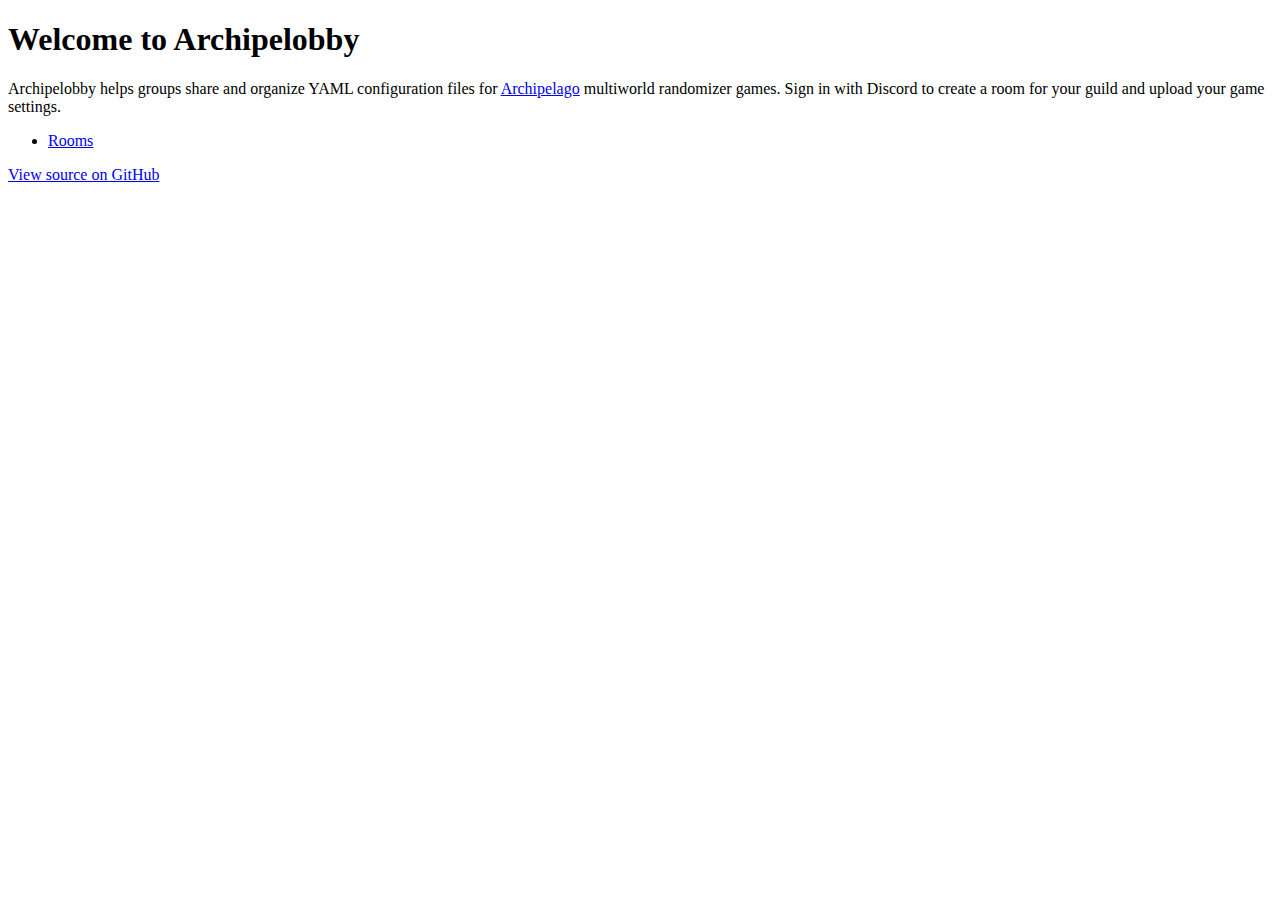
<file: src/main/resources/templates/index.html>
<!DOCTYPE html>
<html lang="en" xmlns:th="http://www.thymeleaf.org">
<head>
    <meta charset="UTF-8">
    <meta name="viewport" content="width=device-width, initial-scale=1.0">
    <meta name="description" content="Archipelobby is a YAML file manager for Archipelago multiworld randomizer games. Sign in with Discord to create rooms and share game configuration files with your group.">
    <meta name="robots" content="index, follow">
    <title>Archipelobby – YAML Manager for Archipelago Multiworld Games</title>
    <th:block th:replace="~{layout :: favicon-links}"></th:block>
</head>
<body>
<header>
    <div th:replace="~{layout :: user-bar}"></div>
</header>
<main>
    <h1>Welcome to Archipelobby</h1>
    <p>Archipelobby helps groups share and organize YAML configuration files for
    <a href="https://archipelago.gg" rel="noopener noreferrer">Archipelago</a>
    multiworld randomizer games. Sign in with Discord to create a room for your guild
    and upload your game settings.</p>
    <ul>
        <li><a href="/rooms">Rooms</a></li>
    </ul>
    <p><a href="https://github.com/derminator/archipelobby" rel="noopener noreferrer">View source on GitHub</a></p>
</main>
</body>
</html>
</file>
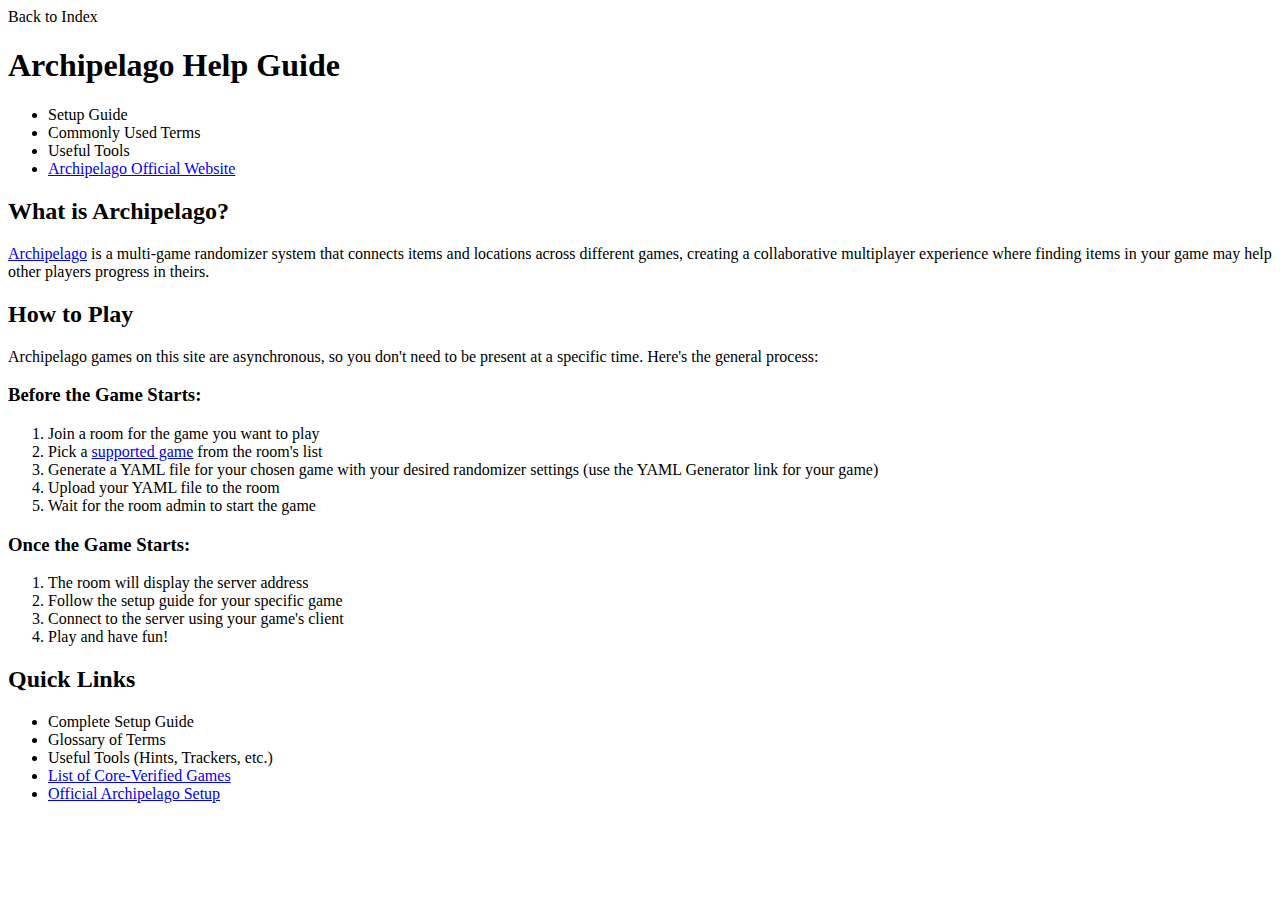
<file: src/main/resources/templates/help/index.html>
<!DOCTYPE html>
<html lang="en" xmlns:th="http://www.thymeleaf.org">
<head>
    <meta charset="UTF-8">
    <title>Help - Archipelago Lobby</title>
</head>
<body>
<header>
    <div th:replace="~{layout :: user-bar}"></div>
    <a th:href="@{/}">Back to Index</a>
</header>
<main>
    <h1>Archipelago Help Guide</h1>

    <nav>
        <ul>
            <li><a th:href="@{/help/setup}">Setup Guide</a></li>
            <li><a th:href="@{/help/glossary}">Commonly Used Terms</a></li>
            <li><a th:href="@{/help/tools}">Useful Tools</a></li>
            <li><a href="https://archipelago.gg/" target="_blank">Archipelago Official Website</a></li>
        </ul>
    </nav>

    <h2>What is Archipelago?</h2>
    <p>
        <a href="https://archipelago.gg/" target="_blank">Archipelago</a> is a multi-game randomizer system that
        connects
        items and locations across different games, creating a collaborative multiplayer experience where finding items
        in your game may help other players progress in theirs.
    </p>

    <h2>How to Play</h2>
    <p>Archipelago games on this site are asynchronous, so you don't need to be present at a specific time. Here's the
        general process:</p>

    <h3>Before the Game Starts:</h3>
    <ol>
        <li>Join a room for the game you want to play</li>
        <li>Pick a <a href="https://archipelago.gg/games" target="_blank">supported game</a> from the room's list</li>
        <li>Generate a YAML file for your chosen game with your desired randomizer settings (use the YAML Generator link
            for your game)
        </li>
        <li>Upload your YAML file to the room</li>
        <li>Wait for the room admin to start the game</li>
    </ol>

    <h3>Once the Game Starts:</h3>
    <ol>
        <li>The room will display the server address</li>
        <li>Follow the <a th:href="@{/help/setup}">setup guide</a> for your specific game</li>
        <li>Connect to the server using your game's client</li>
        <li>Play and have fun!</li>
    </ol>

    <h2>Quick Links</h2>
    <ul>
        <li><a th:href="@{/help/setup}">Complete Setup Guide</a></li>
        <li><a th:href="@{/help/glossary}">Glossary of Terms</a></li>
        <li><a th:href="@{/help/tools}">Useful Tools (Hints, Trackers, etc.)</a></li>
        <li><a href="https://archipelago.gg/games" target="_blank">List of Core-Verified Games</a></li>
        <li><a href="https://archipelago.gg/tutorial/Archipelago/setup_en" target="_blank">Official Archipelago
            Setup</a></li>
    </ul>
</main>
</body>
</html>
</file>
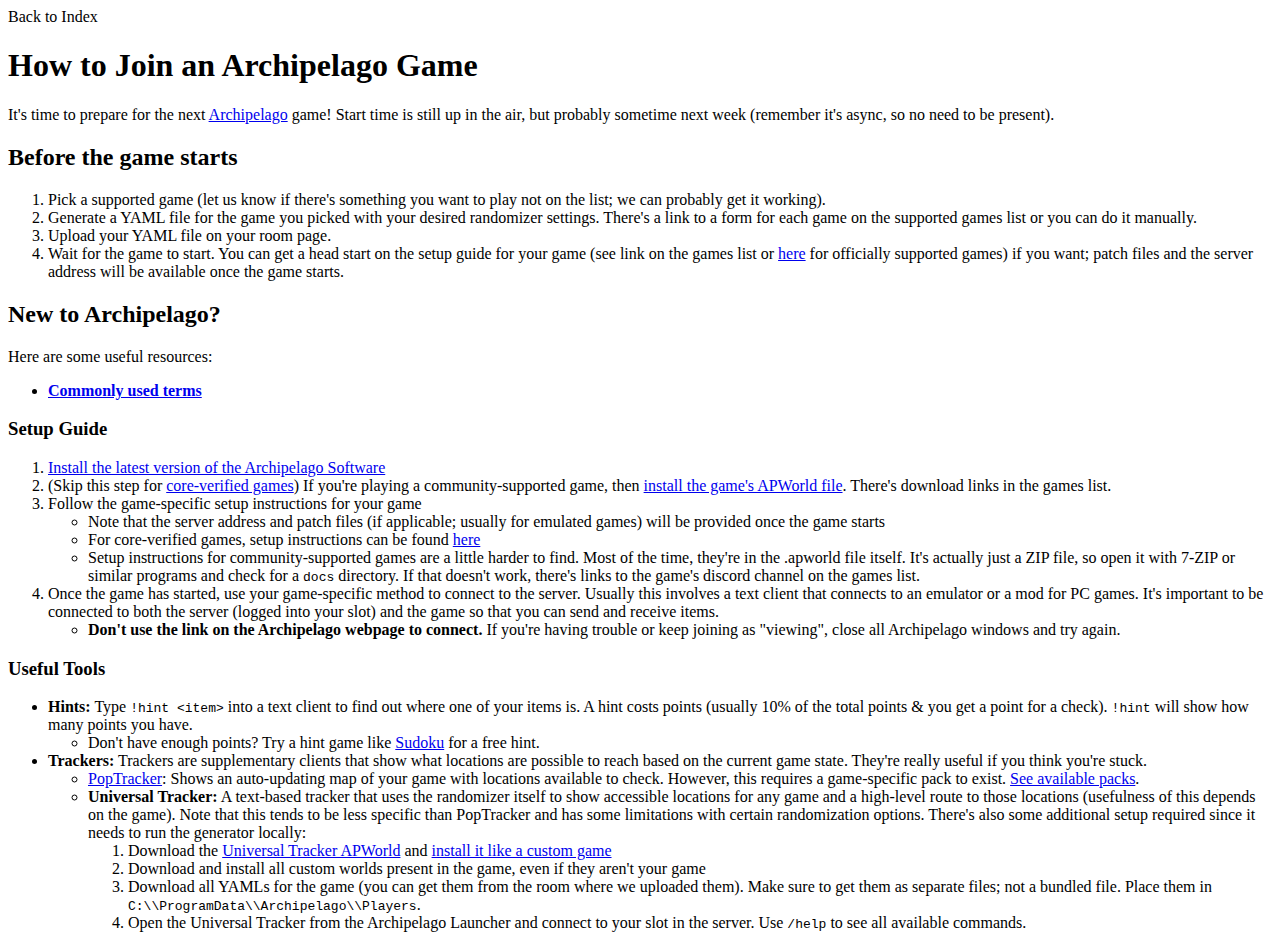
<file: src/main/resources/templates/guide.html>
<!DOCTYPE html>
<html lang="en" xmlns:th="http://www.thymeleaf.org">
<head>
    <meta charset="UTF-8">
    <title>Archipelobby Guide</title>
</head>
<body>
<header>
    <div th:replace="~{layout :: user-bar}"></div>
    <a th:href="@{/}">Back to Index</a>
</header>
<main>
    <h1>How to Join an Archipelago Game</h1>

    <p>It's time to prepare for the next <a href="https://archipelago.gg/" target="_blank" rel="noopener">Archipelago</a> game!
        Start time is still up in the air, but probably sometime next week (remember it's async, so no need to be present).</p>

    <h2>Before the game starts</h2>
    <ol>
        <li>Pick a <a th:href="@{/worlds}">supported game</a> (let us know if there's something you want to play not on the list; we can probably get it working).</li>
        <li>Generate a YAML file for the game you picked with your desired randomizer settings. There's a link to a form for each game on the supported games list or you can do it manually.</li>
        <li>Upload your YAML file on your room page.</li>
        <li>Wait for the game to start. You can get a head start on the setup guide for your game (see link on the games list or <a href="https://archipelago.gg/games" target="_blank" rel="noopener">here</a> for officially supported games) if you want; patch files and the server address will be available once the game starts.</li>
    </ol>

    <h2>New to Archipelago?</h2>
    <p>Here are some useful resources:</p>
    <ul>
        <li><strong><a href="https://archipelago.gg/glossary/en/" target="_blank" rel="noopener">Commonly used terms</a></strong></li>
    </ul>

    <h3>Setup Guide</h3>
    <ol>
        <li><a href="https://archipelago.gg/tutorial/Archipelago/setup_en#installing-the-archipelago-software" target="_blank" rel="noopener">Install the latest version of the Archipelago Software</a></li>
        <li>(Skip this step for <a href="https://archipelago.gg/games" target="_blank" rel="noopener">core-verified games</a>) If you're playing a community-supported game, then <a href="https://archipelago.gg/tutorial/Archipelago/setup_en#playing-with-custom-worlds" target="_blank" rel="noopener">install the game's APWorld file</a>. There's download links in the games list.</li>
        <li>Follow the game-specific setup instructions for your game
            <ul>
                <li>Note that the server address and patch files (if applicable; usually for emulated games) will be provided once the game starts</li>
                <li>For core-verified games, setup instructions can be found <a href="https://archipelago.gg/games" target="_blank" rel="noopener">here</a></li>
                <li>Setup instructions for community-supported games are a little harder to find. Most of the time, they're in the .apworld file itself. It's actually just a ZIP file, so open it with 7-ZIP or similar programs and check for a <code>docs</code> directory. If that doesn't work, there's links to the game's discord channel on the games list.</li>
            </ul>
        </li>
        <li>Once the game has started, use your game-specific method to connect to the server. Usually this involves a text client that connects to an emulator or a mod for PC games. It's important to be connected to both the server (logged into your slot) and the game so that you can send and receive items.
            <ul>
                <li><strong>Don't use the link on the Archipelago webpage to connect.</strong> If you're having trouble or keep joining as "viewing", close all Archipelago windows and try again.</li>
            </ul>
        </li>
    </ol>

    <h3>Useful Tools</h3>
    <ul>
        <li><strong>Hints:</strong> Type <code>!hint &lt;item&gt;</code> into a text client to find out where one of your items is. A hint costs points (usually 10% of the total points &amp; you get a point for a check). <code>!hint</code> will show how many points you have.
            <ul>
                <li>Don't have enough points? Try a hint game like <a href="https://archipelago.gg/tutorial/Sudoku/setup_en" target="_blank" rel="noopener">Sudoku</a> for a free hint.</li>
            </ul>
        </li>
        <li><strong>Trackers:</strong> Trackers are supplementary clients that show what locations are possible to reach based on the current game state. They're really useful if you think you're stuck.
            <ul>
                <li><a href="https://archipelago.miraheze.org/wiki/PopTracker" target="_blank" rel="noopener">PopTracker</a>: Shows an auto-updating map of your game with locations available to check. However, this requires a game-specific pack to exist. <a href="https://archipelago.miraheze.org/wiki/Category:Games_with_PopTracker" target="_blank" rel="noopener">See available packs</a>.</li>
                <li><strong>Universal Tracker:</strong> A text-based tracker that uses the randomizer itself to show accessible locations for any game and a high-level route to those locations (usefulness of this depends on the game). Note that this tends to be less specific than PopTracker and has some limitations with certain randomization options. There's also some additional setup required since it needs to run the generator locally:
                    <ol>
                        <li>Download the <a href="https://github.com/FarisTheAncient/Archipelago/releases?q=Tracker" target="_blank" rel="noopener">Universal Tracker APWorld</a> and <a href="https://archipelago.gg/tutorial/Archipelago/setup_en#playing-with-custom-worlds" target="_blank" rel="noopener">install it like a custom game</a></li>
                        <li>Download and install all custom worlds present in the game, even if they aren't your game</li>
                        <li>Download all YAMLs for the game (you can get them from the room where we uploaded them). Make sure to get them as separate files; not a bundled file. Place them in <code>C:\\ProgramData\\Archipelago\\Players</code>.</li>
                        <li>Open the Universal Tracker from the Archipelago Launcher and connect to your slot in the server. Use <code>/help</code> to see all available commands.</li>
                    </ol>
                </li>
            </ul>
        </li>
    </ul>
</main>
</body>
</html>
</file>
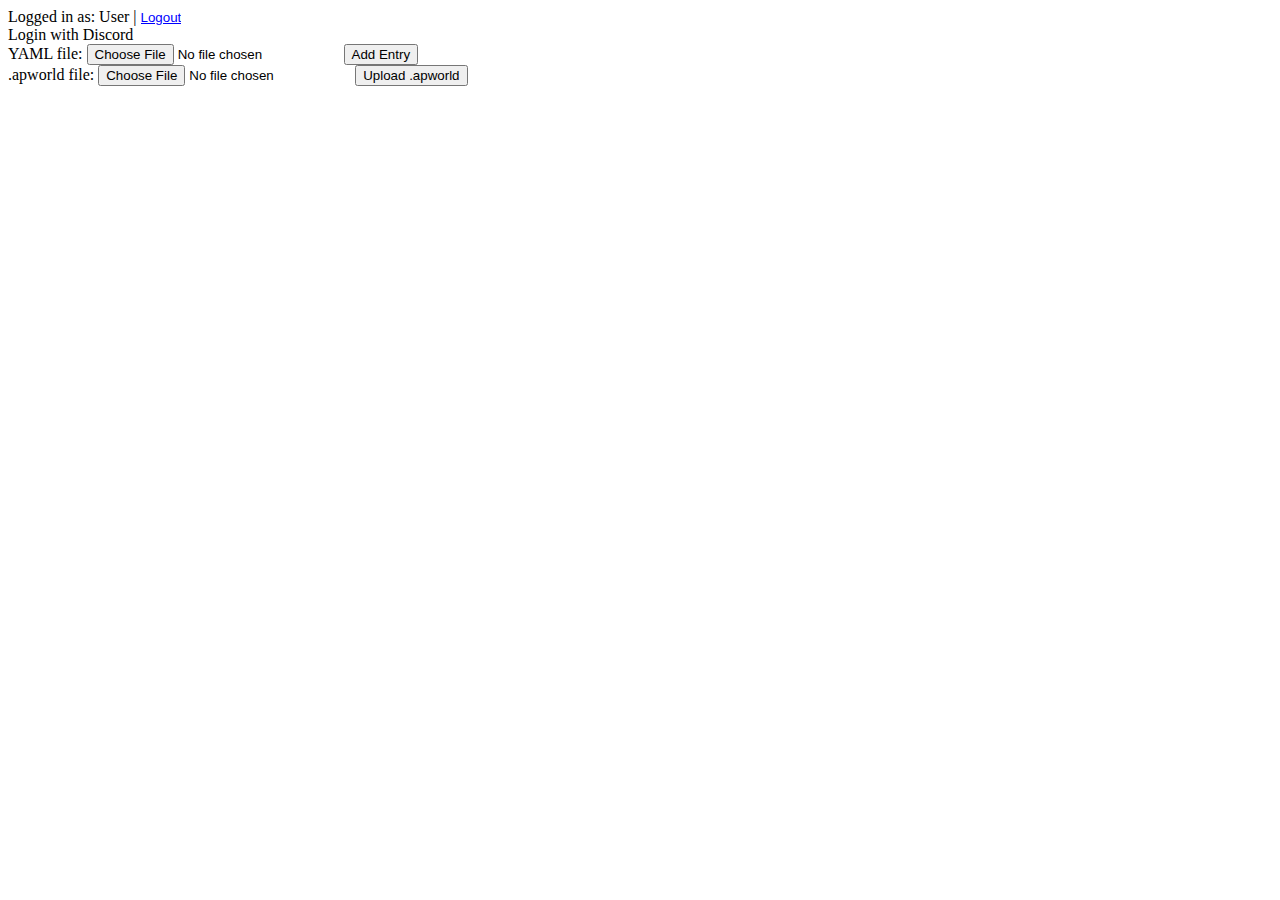
<file: src/main/resources/templates/layout.html>
<!DOCTYPE html>
<html xmlns:th="http://www.thymeleaf.org" xmlns:sec="http://www.thymeleaf.org/extras/spring-security" lang="en">
<div th:fragment="user-bar">
    <div th:if="${#authorization.expression('isAuthenticated()') &&
    #authentication.principal instanceof T(com.github.derminator.archipelobby.security.DiscordPrincipal)}">
        Logged in as: <span th:text="${#authentication.principal.username}">User</span>
        |
        <form th:action="@{/logout}" method="post" style="display: inline;">
            <input type="submit" value="Logout"
                   style="background:none; border:none; color:blue; text-decoration:underline; cursor:pointer; padding:0;"/>
        </form>
    </div>
    <div sec:authorize="isAnonymous()">
        <a th:href="@{/oauth2/authorization/discord}">Login with Discord</a>
    </div>
</div>

<form method="post"
      enctype="multipart/form-data"
      th:action="@{/rooms/{id}/entries(id=${roomId})}"
      th:fragment="add-entry-form(roomId)">
    <label>
        YAML file:
        <input accept=".yaml,.yml" name="yamlFile" required type="file"/>
    </label>
    <input type="submit" value="Add Entry"/>
</form>

<form method="post"
      enctype="multipart/form-data"
      th:action="@{/rooms/{id}/apworlds(id=${roomId})}"
      th:fragment="add-apworld-form(roomId)">
    <label>
        .apworld file:
        <input accept=".apworld" name="apworldFile" required type="file"/>
    </label>
    <input type="submit" value="Upload .apworld"/>
</form>
</html>
</file>
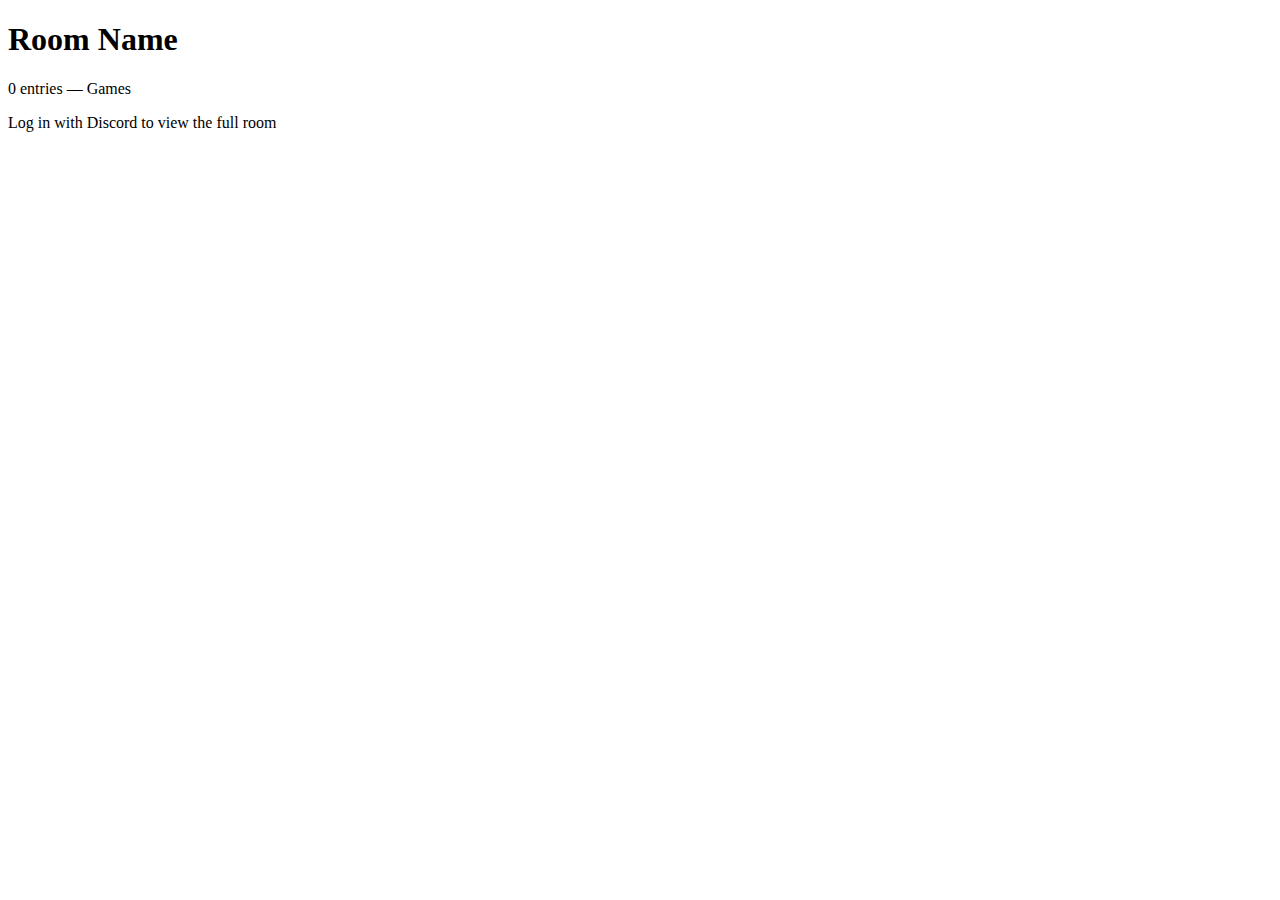
<file: src/main/resources/templates/room-preview.html>
<!DOCTYPE html>
<html lang="en" xmlns:th="http://www.thymeleaf.org">
<head>
    <meta charset="UTF-8">
    <meta name="viewport" content="width=device-width, initial-scale=1.0">
    <meta property="og:type" content="website">
    <meta property="og:title" th:content="${preview.name}">
    <meta property="og:description" th:content="|${preview.entryCount} ${preview.entryCount == 1 ? 'entry' : 'entries'}${not #lists.isEmpty(preview.games) ? ': ' + #strings.listJoin(preview.games, ', ') : ''}|">
    <title th:text="${preview.name}">Room</title>
    <th:block th:replace="~{layout :: favicon-links}"></th:block>
</head>
<body>
<header>
    <div th:replace="~{layout :: user-bar}"></div>
</header>
<main>
    <h1 th:text="${preview.name}">Room Name</h1>
    <p>
        <span th:text="${preview.entryCount}">0</span>
        <span th:text="${preview.entryCount == 1 ? 'entry' : 'entries'}">entries</span>
        <span th:if="${not #lists.isEmpty(preview.games)}">
            — <span th:text="${#strings.listJoin(preview.games, ', ')}">Games</span>
        </span>
    </p>
    <p><a th:href="@{/oauth2/authorization/discord}">Log in with Discord to view the full room</a></p>
</main>
</body>
</html>
</file>
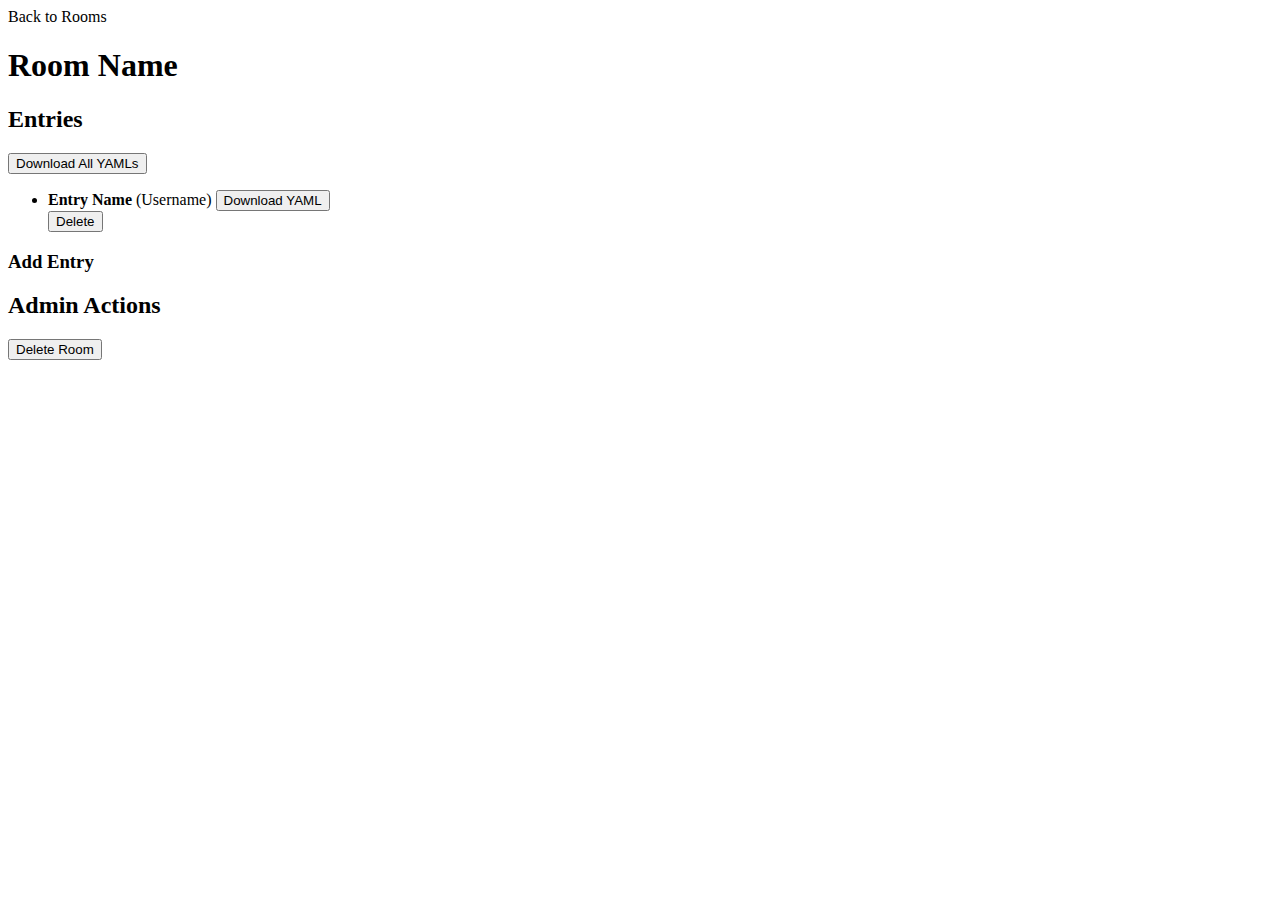
<file: src/main/resources/templates/room.html>
<!DOCTYPE html>
<html lang="en" xmlns:th="http://www.thymeleaf.org">
<head>
    <meta charset="UTF-8">
    <title th:text="${room.name}">Room Name</title>
    <link rel="stylesheet" th:href="@{/style.css}">
</head>
<body>
<header>
    <div th:replace="~{layout :: user-bar}"></div>
    <a th:href="@{/rooms}">Back to Rooms</a>
</header>
<main>
    <h1 th:text="${room.name}">Room Name</h1>

    <h2>Entries</h2>
    <a th:href="@{/rooms/{roomId}/download-all(roomId=${room.id})}">
        <button type="button">Download All YAMLs</button>
    </a>
    <ul>
        <li th:each="entry : ${entries}">
            <strong th:text="${entry.name}">Entry Name</strong>
            (<span th:text="${entry.user.username}">Username</span>)
            <a th:href="@{/rooms/{roomId}/entries/{entryId}/download(roomId=${room.id},entryId=${entry.id})}">
                <button type="button">Download YAML</button>
            </a>
            <form method="post"
                  class="inline-form"
                  th:action="@{/rooms/{roomId}/entries/{entryId}/delete(roomId=${room.id},entryId=${entry.id})}"
                  th:if="${entry.user.id == userId or isAdmin}">
                <input onclick="return confirm('Are you sure?')" type="submit" value="Delete"/>
            </form>
        </li>
    </ul>

    <h3>Add Entry</h3>
    <div th:replace="~{layout :: add-entry-form(${room.id})}"></div>

    <div class="admin-section" th:if="${isAdmin}">
        <h2>Admin Actions</h2>
        <form method="post" th:action="@{/rooms/{id}/delete(id=${room.id})}">
            <input onclick="return confirm('Are you sure?')" type="submit" value="Delete Room"/>
        </form>
    </div>
</main>
</body>
</html>
</file>
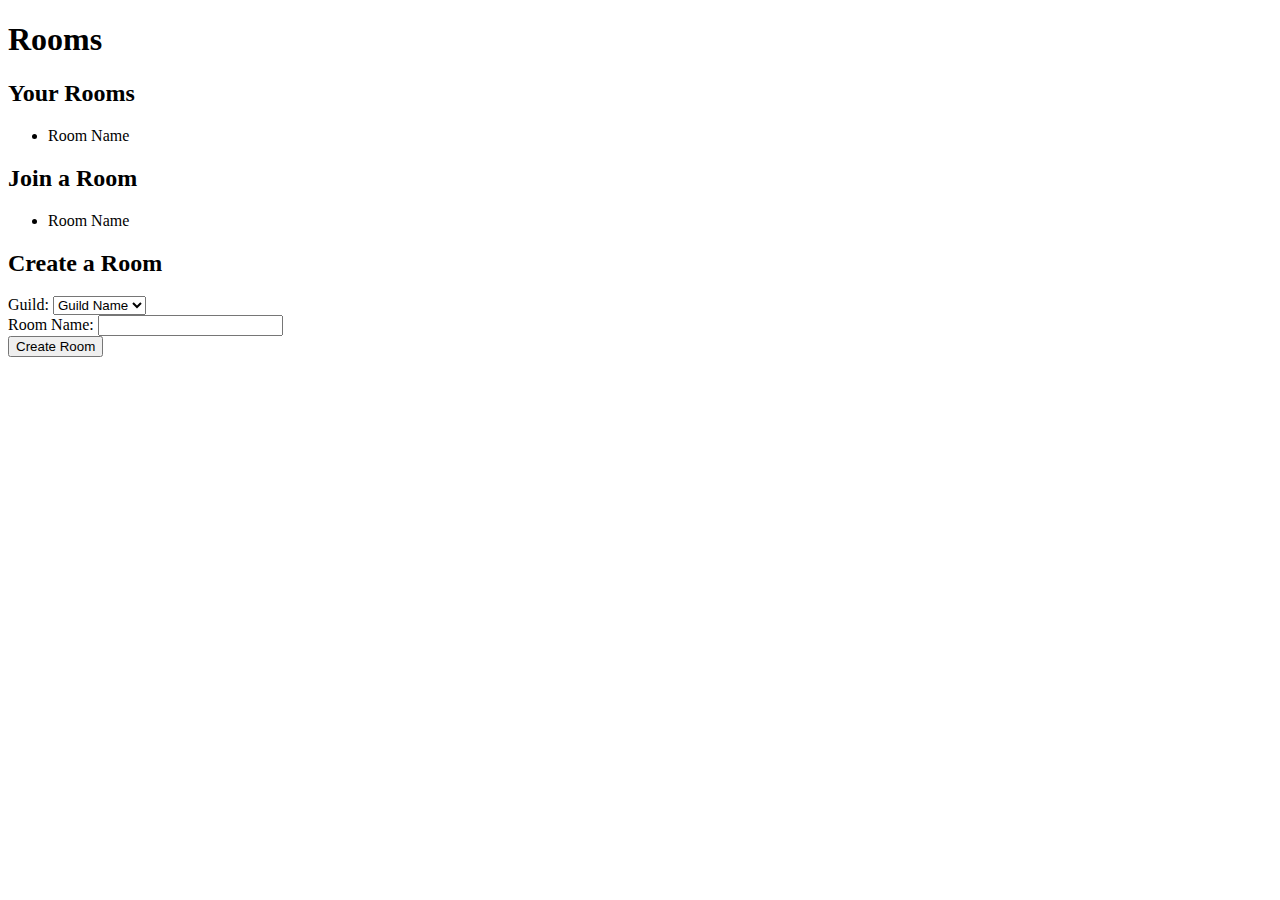
<file: src/main/resources/templates/rooms.html>
<!DOCTYPE html>
<html lang="en" xmlns:th="http://www.thymeleaf.org">
<head>
    <meta charset="UTF-8">
    <title>Rooms - Archipelobby</title>
    <link rel="stylesheet" th:href="@{/style.css}">
</head>
<body>
<header>
    <div th:replace="~{layout :: user-bar}"></div>
</header>
<main>
    <div class="error-banner" th:if="${errorMessage}" th:text="${errorMessage}"></div>
    <h1>Rooms</h1>
    <div th:if="${not #lists.isEmpty(userRooms)}">
        <h2>Your Rooms</h2>
        <ul>
            <li th:each="room : ${userRooms}">
                <a th:href="@{/rooms/{id}(id=${room.id})}" th:text="${room.name}">Room Name</a>
            </li>
        </ul>
    </div>

    <div th:if="${not #lists.isEmpty(joinableRooms)}">
        <h2>Join a Room</h2>
        <ul>
            <li th:each="room : ${joinableRooms}">
                <a th:href="@{/rooms/{id}(id=${room.id})}" th:text="${room.name}">Room Name</a>
            </li>
        </ul>
    </div>

    <div class="admin-section" th:if="${not #lists.isEmpty(adminGuilds)}">
        <h2>Create a Room</h2>
        <form method="post" th:action="@{/rooms}">
            <label for="guildId">Guild:</label>
            <select id="guildId" name="guildId">
                <option th:each="guild : ${adminGuilds}" th:text="${guild.name}" th:value="${guild.id}">Guild Name
                </option>
            </select>
            <br/>
            <label for="name">Room Name:</label>
            <input id="name" name="name" required type="text"/>
            <br/>
            <input type="submit" value="Create Room"/>
        </form>
    </div>
</main>
</body>
</html>
</file>
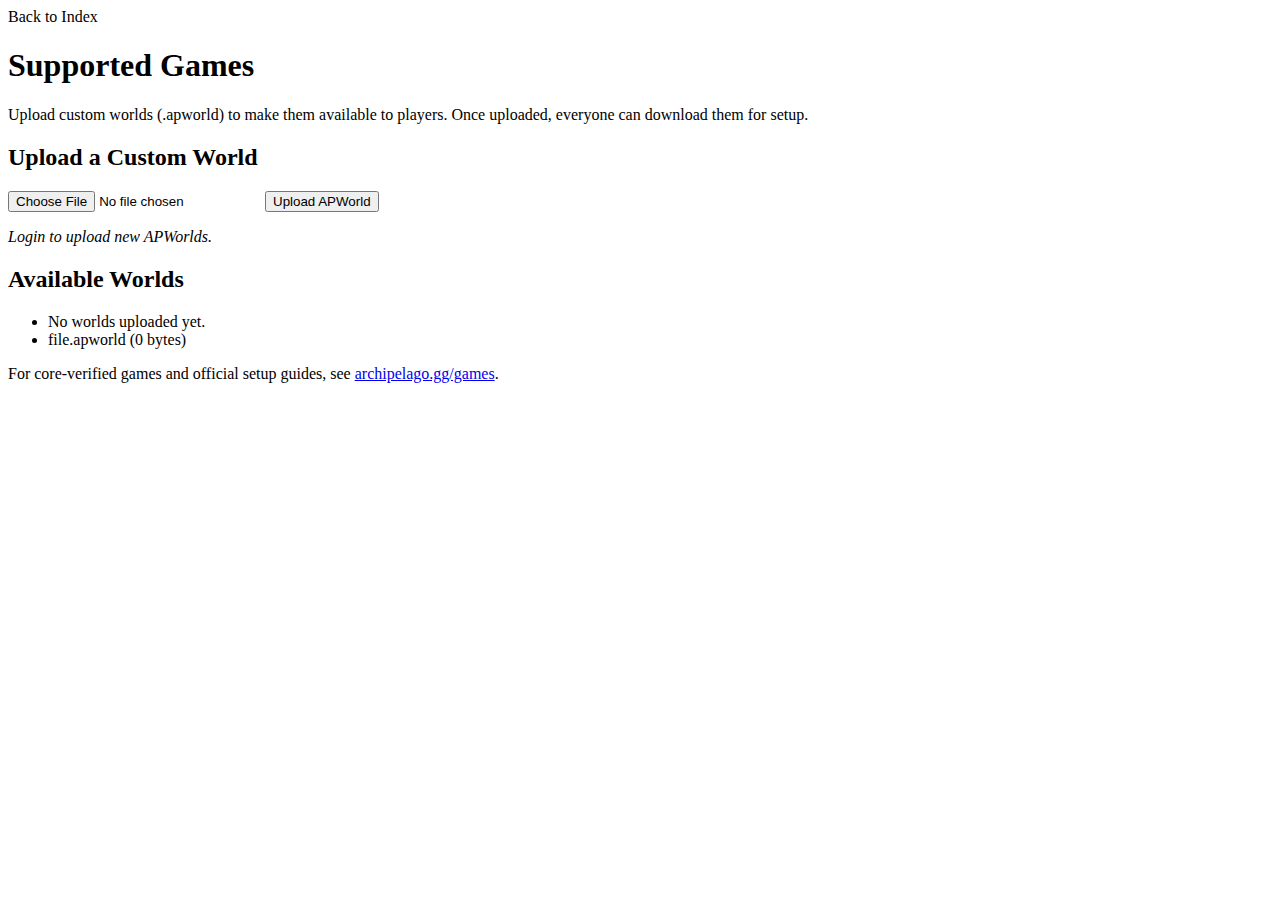
<file: src/main/resources/templates/worlds.html>
<!DOCTYPE html>
<html lang="en" xmlns:th="http://www.thymeleaf.org" xmlns:sec="http://www.thymeleaf.org/extras/spring-security">
<head>
    <meta charset="UTF-8">
    <title>Supported Games (APWorlds)</title>
</head>
<body>
<header>
    <div th:replace="~{layout :: user-bar}"></div>
    <a th:href="@{/}">Back to Index</a>
</header>
<main>
    <h1>Supported Games</h1>
    <p>Upload custom worlds (.apworld) to make them available to players. Once uploaded, everyone can download them for setup.</p>

    <div sec:authorize="isAuthenticated()">
        <h2>Upload a Custom World</h2>
        <form th:action="@{/worlds}" method="post" enctype="multipart/form-data">
            <input type="file" name="file" accept=".apworld" required>
            <input type="submit" value="Upload APWorld">
        </form>
    </div>
    <div sec:authorize="isAnonymous()">
        <p><em>Login to upload new APWorlds.</em></p>
    </div>

    <h2>Available Worlds</h2>
    <ul>
        <li th:if="${#lists.isEmpty(worldFiles)}">No worlds uploaded yet.</li>
        <li th:each="wf : ${worldFiles}">
            <a th:href="@{/worlds/files/{f}(f=${wf.name})}" th:text="${wf.name}">file.apworld</a>
            (<span th:text="${wf.size}">0</span> bytes)
        </li>
    </ul>

    <p>For core-verified games and official setup guides, see <a href="https://archipelago.gg/games" target="_blank" rel="noopener">archipelago.gg/games</a>.</p>
</main>
</body>
</html>
</file>
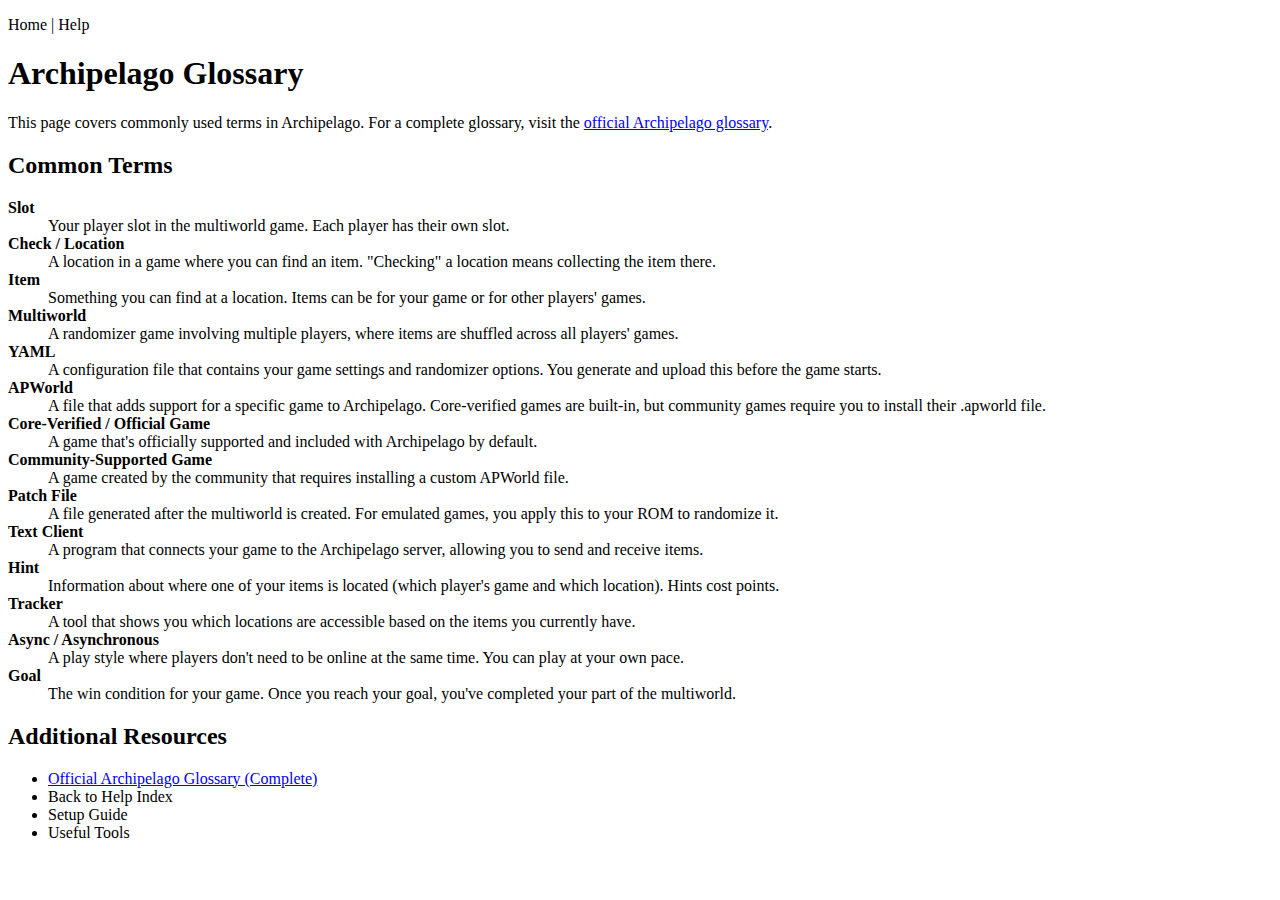
<file: src/main/resources/templates/help/glossary.html>
<!DOCTYPE html>
<html lang="en" xmlns:th="http://www.thymeleaf.org">
<head>
    <meta charset="UTF-8">
    <title>Glossary - Archipelago Lobby</title>
    <link rel="stylesheet" th:href="@{/style.css}">
</head>
<body>
<header>
    <p><a th:href="@{/}">Home</a> | <a th:href="@{/help}">Help</a></p>
</header>
<main>
    <h1>Archipelago Glossary</h1>
    <p>
        This page covers commonly used terms in Archipelago. For a complete glossary, visit the
        <a href="https://archipelago.gg/glossary/en/" target="_blank">official Archipelago glossary</a>.
    </p>

    <h2>Common Terms</h2>
    <dl>
        <dt><strong>Slot</strong></dt>
        <dd>Your player slot in the multiworld game. Each player has their own slot.</dd>

        <dt><strong>Check / Location</strong></dt>
        <dd>A location in a game where you can find an item. "Checking" a location means collecting the item there.</dd>

        <dt><strong>Item</strong></dt>
        <dd>Something you can find at a location. Items can be for your game or for other players' games.</dd>

        <dt><strong>Multiworld</strong></dt>
        <dd>A randomizer game involving multiple players, where items are shuffled across all players' games.</dd>

        <dt><strong>YAML</strong></dt>
        <dd>A configuration file that contains your game settings and randomizer options. You generate and upload this
            before the game starts.
        </dd>

        <dt><strong>APWorld</strong></dt>
        <dd>A file that adds support for a specific game to Archipelago. Core-verified games are built-in, but community
            games require you to install their .apworld file.
        </dd>

        <dt><strong>Core-Verified / Official Game</strong></dt>
        <dd>A game that's officially supported and included with Archipelago by default.</dd>

        <dt><strong>Community-Supported Game</strong></dt>
        <dd>A game created by the community that requires installing a custom APWorld file.</dd>

        <dt><strong>Patch File</strong></dt>
        <dd>A file generated after the multiworld is created. For emulated games, you apply this to your ROM to
            randomize it.
        </dd>

        <dt><strong>Text Client</strong></dt>
        <dd>A program that connects your game to the Archipelago server, allowing you to send and receive items.</dd>

        <dt><strong>Hint</strong></dt>
        <dd>Information about where one of your items is located (which player's game and which location). Hints cost
            points.
        </dd>

        <dt><strong>Tracker</strong></dt>
        <dd>A tool that shows you which locations are accessible based on the items you currently have.</dd>

        <dt><strong>Async / Asynchronous</strong></dt>
        <dd>A play style where players don't need to be online at the same time. You can play at your own pace.</dd>

        <dt><strong>Goal</strong></dt>
        <dd>The win condition for your game. Once you reach your goal, you've completed your part of the multiworld.
        </dd>
    </dl>

    <h2>Additional Resources</h2>
    <ul>
        <li><a href="https://archipelago.gg/glossary/en/" target="_blank">Official Archipelago Glossary (Complete)</a>
        </li>
        <li><a th:href="@{/help}">Back to Help Index</a></li>
        <li><a th:href="@{/help/setup}">Setup Guide</a></li>
        <li><a th:href="@{/help/tools}">Useful Tools</a></li>
    </ul>
</main>
</body>
</html>
</file>
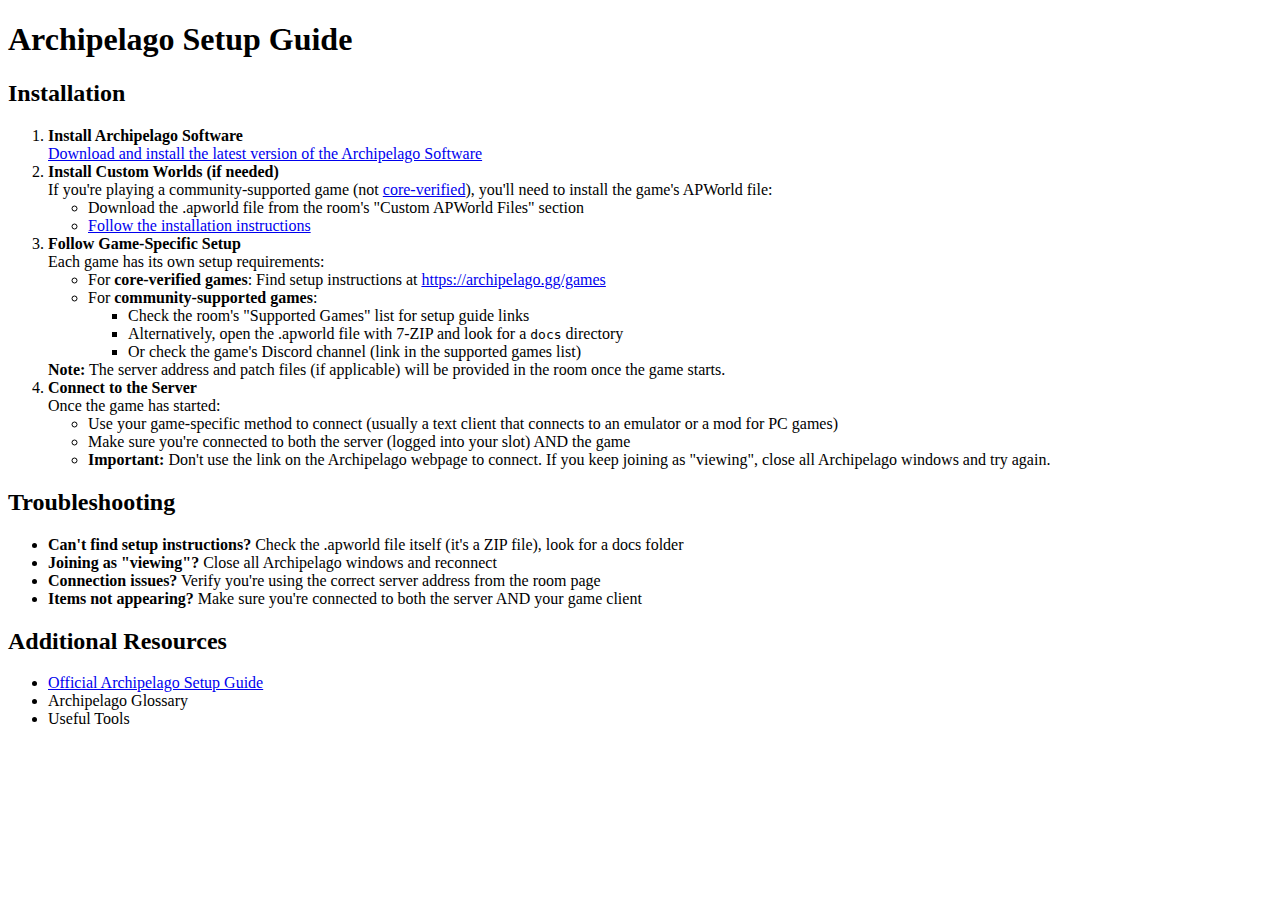
<file: src/main/resources/templates/help/setup.html>
<!DOCTYPE html>
<html lang="en" xmlns:th="http://www.thymeleaf.org">
<head>
    <meta charset="UTF-8">
    <title>Setup Guide - Archipelago Lobby</title>
    <link rel="stylesheet" th:href="@{/style.css}">
</head>
<body>
<header>
    <div th:replace="~{layout :: user-bar}"></div>
</header>
<main>
    <h1>Archipelago Setup Guide</h1>

    <h2>Installation</h2>
    <ol>
        <li>
            <strong>Install Archipelago Software</strong><br/>
            <a href="https://archipelago.gg/tutorial/Archipelago/setup_en#installing-the-archipelago-software"
               target="_blank">
                Download and install the latest version of the Archipelago Software
            </a>
        </li>
        <li>
            <strong>Install Custom Worlds (if needed)</strong><br/>
            If you're playing a community-supported game (not <a href="https://archipelago.gg/games" target="_blank">core-verified</a>),
            you'll need to install the game's APWorld file:
            <ul>
                <li>Download the .apworld file from the room's "Custom APWorld Files" section</li>
                <li><a href="https://archipelago.gg/tutorial/Archipelago/setup_en#playing-with-custom-worlds"
                       target="_blank">
                    Follow the installation instructions
                </a></li>
            </ul>
        </li>
        <li>
            <strong>Follow Game-Specific Setup</strong><br/>
            Each game has its own setup requirements:
            <ul>
                <li>For <strong>core-verified games</strong>: Find setup instructions at
                    <a href="https://archipelago.gg/games" target="_blank">https://archipelago.gg/games</a>
                </li>
                <li>For <strong>community-supported games</strong>:
                    <ul>
                        <li>Check the room's "Supported Games" list for setup guide links</li>
                        <li>Alternatively, open the .apworld file with 7-ZIP and look for a <code>docs</code> directory
                        </li>
                        <li>Or check the game's Discord channel (link in the supported games list)</li>
                    </ul>
                </li>
            </ul>
            <strong>Note:</strong> The server address and patch files (if applicable) will be provided in the room once
            the game starts.
        </li>
        <li>
            <strong>Connect to the Server</strong><br/>
            Once the game has started:
            <ul>
                <li>Use your game-specific method to connect (usually a text client that connects to an emulator or a
                    mod for PC games)
                </li>
                <li>Make sure you're connected to both the server (logged into your slot) AND the game</li>
                <li><strong>Important:</strong> Don't use the link on the Archipelago webpage to connect. If you keep
                    joining as "viewing", close all Archipelago windows and try again.
                </li>
            </ul>
        </li>
    </ol>

    <h2>Troubleshooting</h2>
    <ul>
        <li><strong>Can't find setup instructions?</strong> Check the .apworld file itself (it's a ZIP file), look for a
            docs folder
        </li>
        <li><strong>Joining as "viewing"?</strong> Close all Archipelago windows and reconnect</li>
        <li><strong>Connection issues?</strong> Verify you're using the correct server address from the room page</li>
        <li><strong>Items not appearing?</strong> Make sure you're connected to both the server AND your game client
        </li>
    </ul>

    <h2>Additional Resources</h2>
    <ul>
        <li><a href="https://archipelago.gg/tutorial/Archipelago/setup_en" target="_blank">Official Archipelago Setup
            Guide</a></li>
        <li><a th:href="@{/help/glossary}">Archipelago Glossary</a></li>
        <li><a th:href="@{/help/tools}">Useful Tools</a></li>
    </ul>
</main>
</body>
</html>
</file>
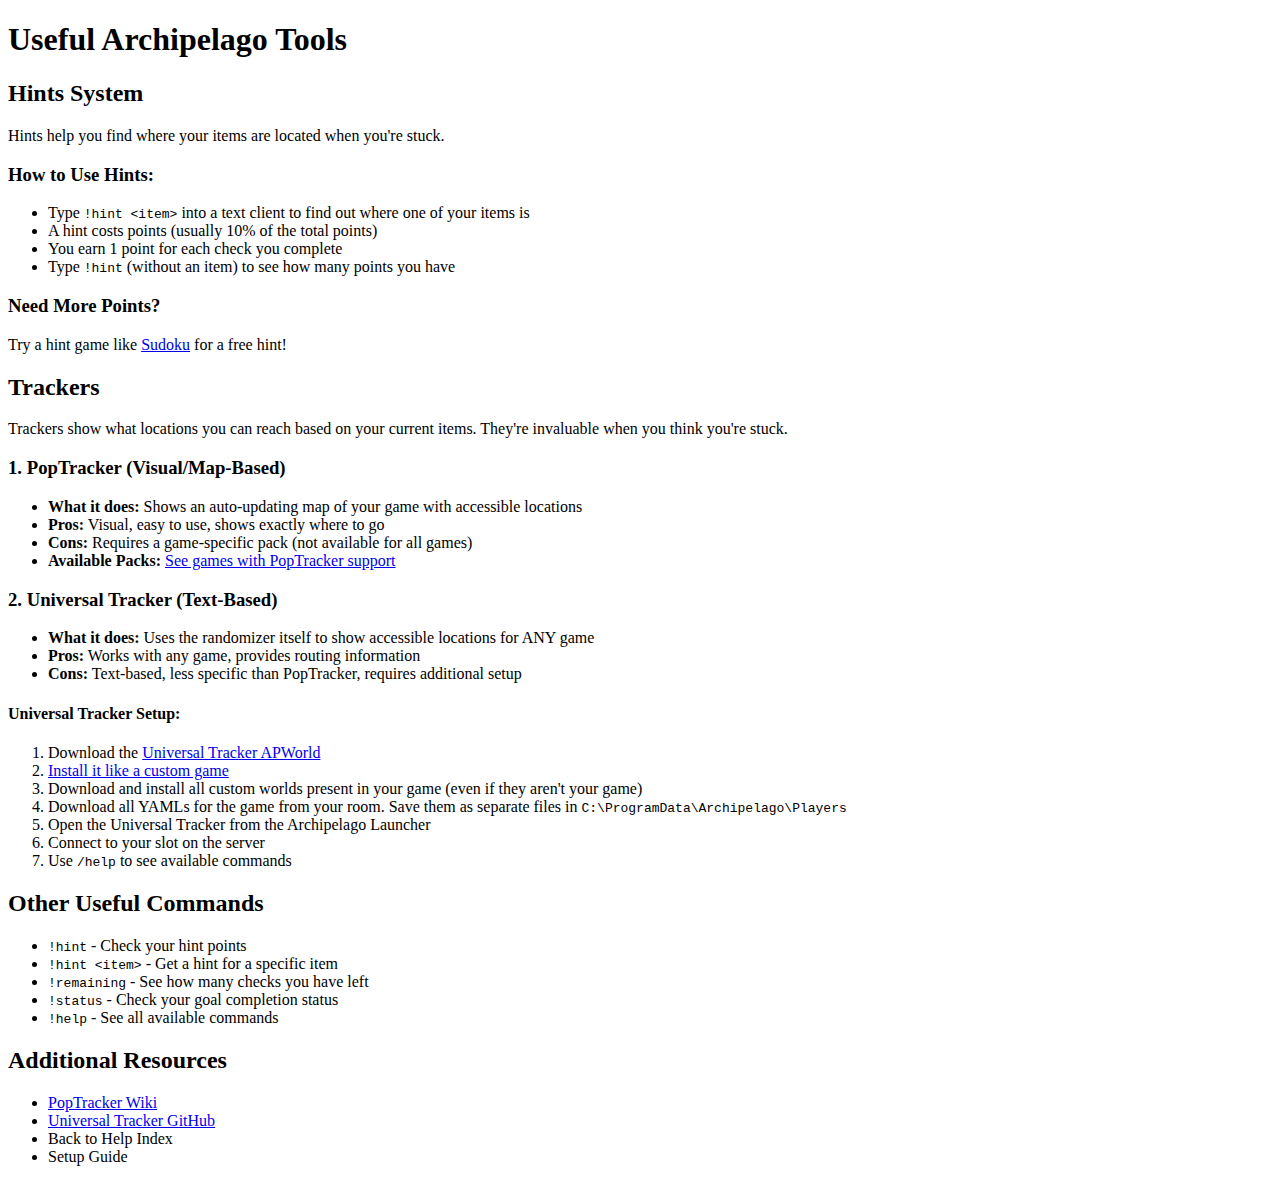
<file: src/main/resources/templates/help/tools.html>
<!DOCTYPE html>
<html lang="en" xmlns:th="http://www.thymeleaf.org">
<head>
    <meta charset="UTF-8">
    <title>Useful Tools - Archipelago Lobby</title>
    <link rel="stylesheet" th:href="@{/style.css}">
</head>
<body>
<header>
    <div th:replace="~{layout :: user-bar}"></div>
</header>
<main>
    <h1>Useful Archipelago Tools</h1>

    <h2>Hints System</h2>
    <p>Hints help you find where your items are located when you're stuck.</p>
    <h3>How to Use Hints:</h3>
    <ul>
        <li>Type <code>!hint &lt;item&gt;</code> into a text client to find out where one of your items is</li>
        <li>A hint costs points (usually 10% of the total points)</li>
        <li>You earn 1 point for each check you complete</li>
        <li>Type <code>!hint</code> (without an item) to see how many points you have</li>
    </ul>
    <h3>Need More Points?</h3>
    <p>
        Try a hint game like <a href="https://archipelago.gg/tutorial/Sudoku/setup_en" target="_blank">Sudoku</a> for a
        free hint!
    </p>

    <h2>Trackers</h2>
    <p>Trackers show what locations you can reach based on your current items. They're invaluable when you think you're
        stuck.</p>

    <h3>1. PopTracker (Visual/Map-Based)</h3>
    <ul>
        <li><strong>What it does:</strong> Shows an auto-updating map of your game with accessible locations</li>
        <li><strong>Pros:</strong> Visual, easy to use, shows exactly where to go</li>
        <li><strong>Cons:</strong> Requires a game-specific pack (not available for all games)</li>
        <li><strong>Available Packs:</strong> <a
                href="https://archipelago.miraheze.org/wiki/Category:Games_with_PopTracker" target="_blank">
            See games with PopTracker support
        </a></li>
    </ul>

    <h3>2. Universal Tracker (Text-Based)</h3>
    <ul>
        <li><strong>What it does:</strong> Uses the randomizer itself to show accessible locations for ANY game</li>
        <li><strong>Pros:</strong> Works with any game, provides routing information</li>
        <li><strong>Cons:</strong> Text-based, less specific than PopTracker, requires additional setup</li>
    </ul>

    <h4>Universal Tracker Setup:</h4>
    <ol>
        <li>Download the <a href="https://github.com/FarisTheAncient/Archipelago/releases?q=Tracker" target="_blank">
            Universal Tracker APWorld
        </a></li>
        <li><a href="https://archipelago.gg/tutorial/Archipelago/setup_en#playing-with-custom-worlds" target="_blank">
            Install it like a custom game
        </a></li>
        <li>Download and install all custom worlds present in your game (even if they aren't your game)</li>
        <li>Download all YAMLs for the game from your room. Save them as separate files in <code>C:\ProgramData\Archipelago\Players</code>
        </li>
        <li>Open the Universal Tracker from the Archipelago Launcher</li>
        <li>Connect to your slot on the server</li>
        <li>Use <code>/help</code> to see available commands</li>
    </ol>

    <h2>Other Useful Commands</h2>
    <ul>
        <li><code>!hint</code> - Check your hint points</li>
        <li><code>!hint &lt;item&gt;</code> - Get a hint for a specific item</li>
        <li><code>!remaining</code> - See how many checks you have left</li>
        <li><code>!status</code> - Check your goal completion status</li>
        <li><code>!help</code> - See all available commands</li>
    </ul>

    <h2>Additional Resources</h2>
    <ul>
        <li><a href="https://archipelago.miraheze.org/wiki/PopTracker" target="_blank">PopTracker Wiki</a></li>
        <li><a href="https://github.com/FarisTheAncient/Archipelago" target="_blank">Universal Tracker GitHub</a></li>
        <li><a th:href="@{/help}">Back to Help Index</a></li>
        <li><a th:href="@{/help/setup}">Setup Guide</a></li>
    </ul>
</main>
</body>
</html>
</file>
